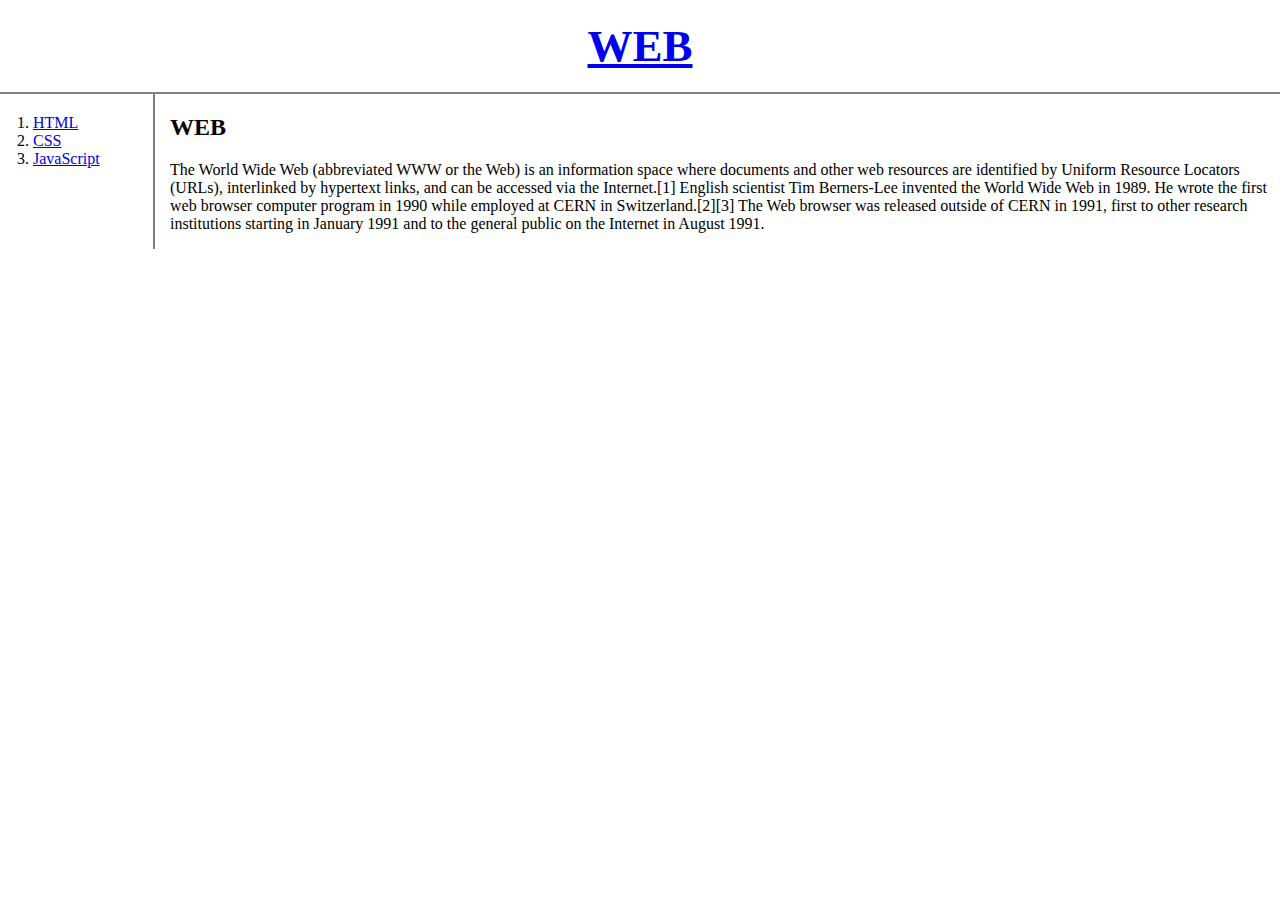
<file: index.html>
<!doctype html>
<html>
<head>
  <title>WEB1 - Welcome</title>
  <meta charset="utf-8">
  <link rel="stylesheet" href="style.css">
</head>
<body>
  <h1><a href="index.html">WEB</a></h1>
  <div id="grid">
  <ol>
    <li><a href="1.html">HTML</a></li>
    <li><a href="2.html">CSS</a></li>
    <li><a href="3.html">JavaScript</a></li>
  </ol>
    <div id="article">
    <h2>WEB</h2>
    <p>The World Wide Web (abbreviated WWW or the Web) is an information space where documents and other web resources are identified by Uniform Resource Locators (URLs), interlinked by hypertext links, and can be accessed via the Internet.[1] English scientist Tim Berners-Lee invented the World Wide Web in 1989. He wrote the first web browser computer program in 1990 while employed at CERN in Switzerland.[2][3] The Web browser was released outside of CERN in 1991, first to other research institutions starting in January 1991 and to the general public on the Internet in August 1991.
  </p>
  </div>
</div>
</body>
</html>
</file>
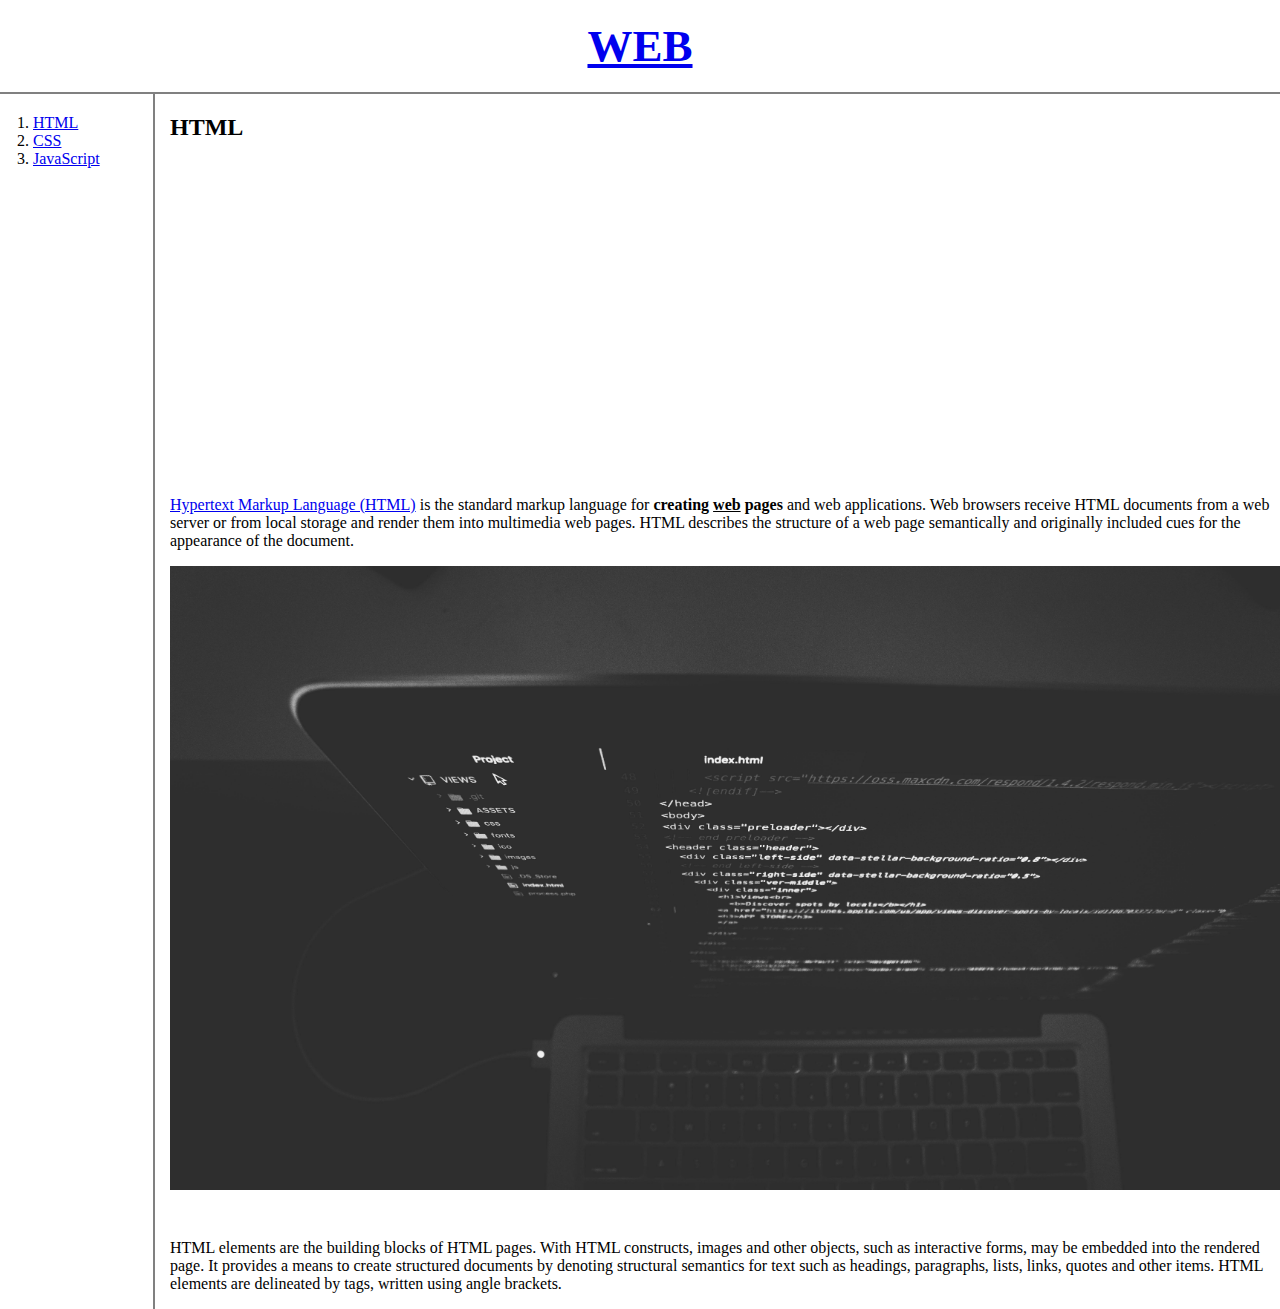
<file: 1.html>
<!doctype html>
<html>
<head>
  <title>WEB1 - HTML</title>
  <meta charset="utf-8">
  <link rel="stylesheet" href="style.css">
</head>
<body>
  <h1><a href="index.html">WEB</a></h1>
  <div id="grid">
  <ol>
    <li><a href="1.html">HTML</a></li>
    <li><a href="2.html">CSS</a></li>
    <li><a href="3.html">JavaScript</a></li>
  </ol>
    <dvi id="article">
    <h2>HTML</h2>
    <iframe width="560" height="315" src="https://www.youtube.com/embed/jSJM9iOiQ1g" frameborder="0" allowfullscreen></iframe>
    <p><a href="https://www.w3.org/TR/html5/" target="_blank" title="html5 speicification">Hypertext Markup Language (HTML)</a> is the standard markup language for <strong>creating <u>web</u> pages</strong> and web applications.
    Web browsers receive HTML documents from a web server or from local storage and render them into multimedia web pages.
    HTML describes the structure of a web page semantically and originally included cues for the appearance of the document.
    </p>
  <img src="coding.jpg" width="100%">
  <p style="margin-top:45px;">HTML elements are the building blocks of HTML pages. With HTML constructs, images and other objects, such as interactive forms, may be embedded into the rendered page. It provides a means to create structured documents by denoting structural semantics for text such as headings, paragraphs, lists, links, quotes and other items. HTML elements are delineated by tags, written using angle brackets.
  </p>
  </dvi>
  </div>
</body>
</html>
</file>
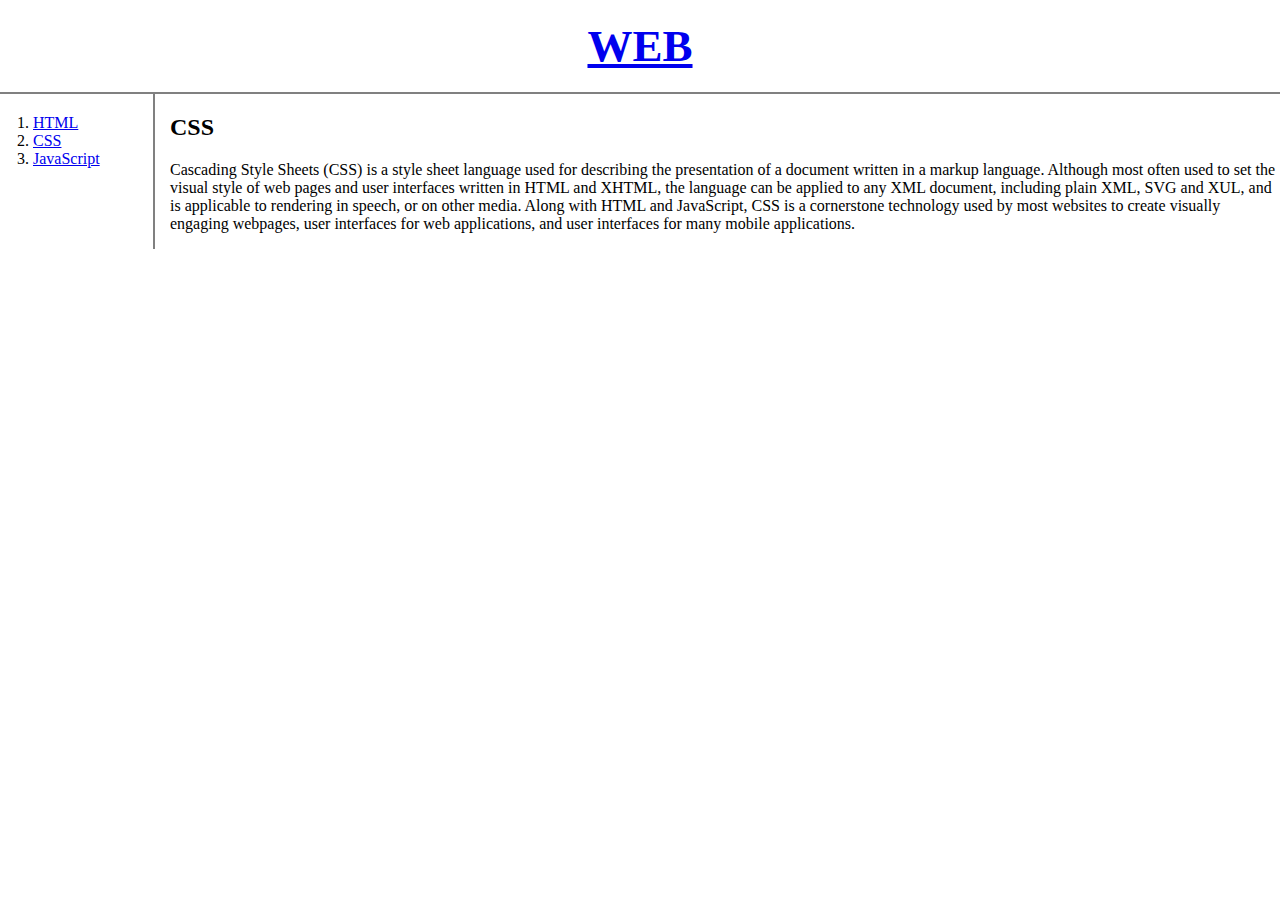
<file: 2.html>
<!doctype html>
<html>
<head>
  <title>WEB1 - CSS</title>
  <meta charset="utf-8">
  <link rel="stylesheet" href="style.css">
</head>
<body>
  <h1><a href="index.html">WEB</a></h1>
  <div id="grid">
    <ol>
      <li><a href="1.html">HTML</a></li>
      <li><a href="2.html">CSS</a></li>
      <li><a href="3.html">JavaScript</a></li>
    </ol>
      <div id="article">
        <h2>CSS</h2>
        <p>
          Cascading Style Sheets (CSS) is a style sheet language used for describing the presentation of a document written in a markup language.
          Although most often used to set the visual style of web pages and user interfaces written in HTML and XHTML, the language can be applied to any XML document, including plain XML, SVG and XUL, and is applicable to rendering in speech, or on other media. Along with HTML and JavaScript, CSS is a cornerstone technology used by most websites to create visually engaging webpages, user interfaces for web applications, and user interfaces for many mobile applications.
        </p>
      </div>
  </div>
</body>
</html>
</file>
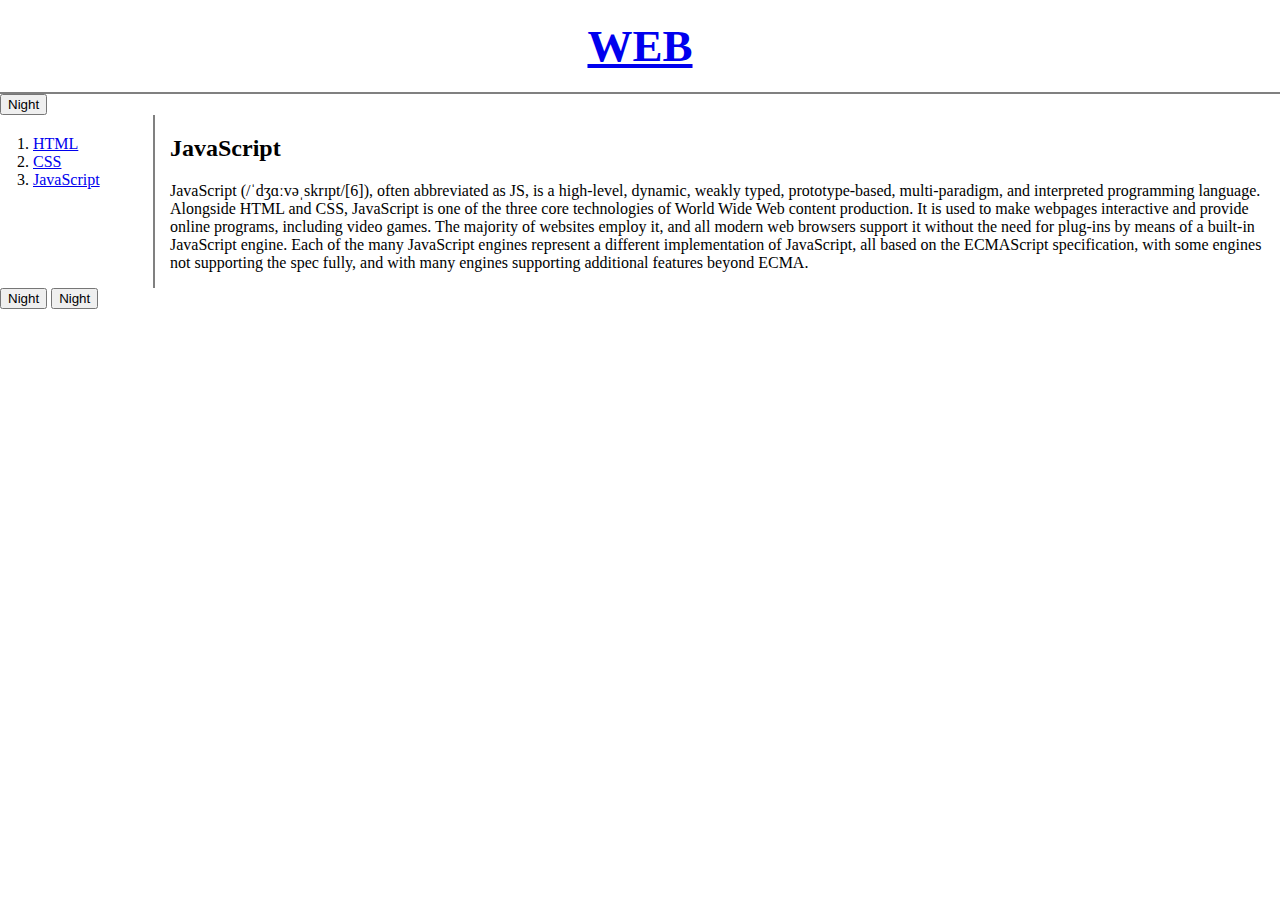
<file: 3.html>
<!doctype html>
<html>
<head>
  <title>WEB1 - JavaScript</title>
  <meta charset="utf-8">
  <link rel="stylesheet" href="style.css">
</head>
<body>  
  <h1><a href="index.html">WEB</a></h1>   
  <input type ="button" value="Night" onclick="
   var target=document.querySelector('body');
    if(this.value ==='Night'){
    target.style.backgroundColor='black';
    target.style.color='white';
    this.value ='Day';
    } else {
    target.style.backgroundColor='white';
    target.style.color='black';
    this.value ='Night';
    }
    ">
  <div id="grid">
  <ol>
    <li><a href="1.html">HTML</a></li>
    <li><a href="2.html">CSS</a></li>
    <li><a href="3.html">JavaScript</a></li>
  </ol>
    <div id="article">
    <h2 title="속성테스트">JavaScript</h2>
  <p>
    JavaScript (/ˈdʒɑːvəˌskrɪpt/[6]), often abbreviated as JS, is a high-level, dynamic, weakly typed, prototype-based, multi-paradigm, and interpreted programming language. Alongside HTML and CSS, JavaScript is one of the three core technologies of World Wide Web content production. It is used to make webpages interactive and provide online programs, including video games. The majority of websites employ it, and all modern web browsers support it without the need for plug-ins by means of a built-in JavaScript engine. Each of the many JavaScript engines represent a different implementation of JavaScript, all based on the ECMAScript specification, with some engines not supporting the spec fully, and with many engines supporting additional features beyond ECMA.
  </p>
  </div>
</div>
<input type ="button" value="Night" onclick="
var target=document.querySelector('body');
 if(this.value ==='Night'){
 target.style.backgroundColor='black';
 target.style.color='white';
 this.value ='Day';
 } else {
 target.style.backgroundColor='white';
 target.style.color='black';
 this.value ='Night';
 }
 ">
 <input type ="button" value="Night" onclick="
 var target=document.querySelector('body');
  if(this.value ==='Night'){
  target.style.backgroundColor='black';
  target.style.color='white';
  this.value ='Day';
  } else {
  target.style.backgroundColor='white';
  target.style.color='black';
  this.value ='Night';
  }
  ">
</body>
</html>
</file>
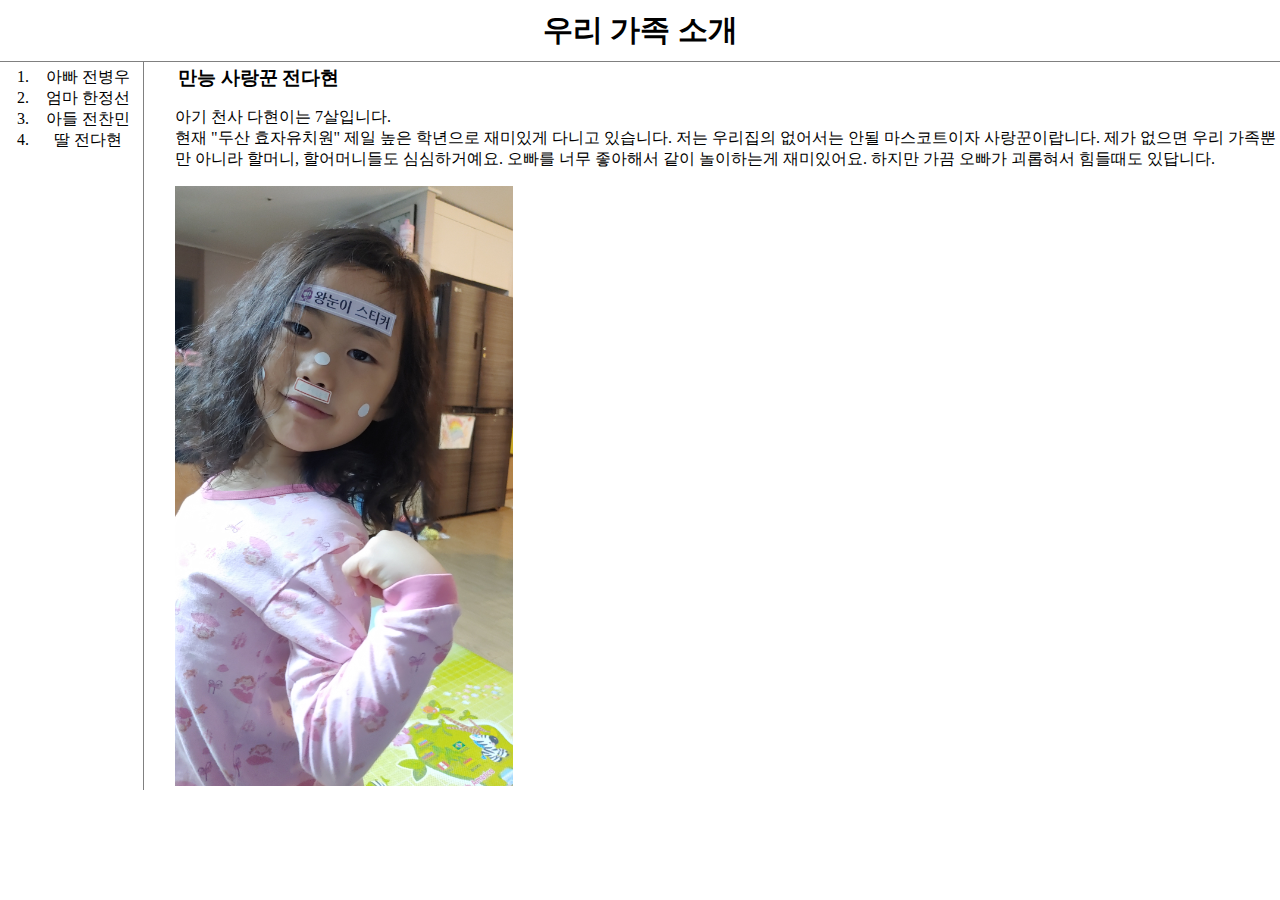
<file: 4.html>
<!DOCTYPE html>
<html>
<head>
    <title>첫 코딩_전다현</title>
    <meta charset="utf-8">
    <style>
        body{ margin: 0;        }
        a {color: black; text-decoration: none; text-align: center;        }
        ol{ border-right: 1px solid gray; text-align: center;
            width: 110px; margin:0; padding-top:15px ;  padding-left: 20px;      }        
        h1 {font-size: 30px; text-align: center; border-bottom: 1px solid gray; margin: 0px; padding: 10px;        }     
         #grid{
      display: grid;
      grid-template-columns: 150px 1fr;
    }
        ol{ padding-top: 5px; padding-left: 20px;}
             h3{ margin: 3px;}
        #grid ol{
      padding-left:33px;
    }
        #grid #article{ padding-left:25px
        }
        @media (max-width : 800px){
            #grid{
                display: block;
            }
            ol{
                border-right : none;
            }
            h1{
                border-bottom : none;
            }
        }
    </style>
</head>
<boby>
    <h1><a href="index.html">우리 가족 소개</a></h1>
    <div id="grid">
    <ol>
        <li><a href="1.html">아빠 전병우</a></li>
        <li><a href="2.html">엄마 한정선</a></li>
        <li><a href="3.html">아들 전찬민</a></li>
        <li><a href="4.html">딸   전다현</a></li>    
    </ol>
    <div id="article" >
        <h3>만능 사랑꾼 전다현</h3>

    <p>아기 천사 다현이는 7살입니다.<br> 
    현재 "두산 효자유치원" 제일 높은 학년으로 재미있게 다니고 있습니다.
    저는 우리집의 없어서는 안될 마스코트이자 사랑꾼이랍니다. 제가 없으면 우리 가족뿐만 아니라 할머니, 할어머니들도 심심하거예요. 
    오빠를 너무 좋아해서 같이 놀이하는게 재미있어요. 하지만 가끔 오빠가 괴롭혀서 힘들때도 있답니다.
    <br></p>
    <img src="20221228_211752.jpg" style="width : auto; height: 600px;">
</html>
</file>
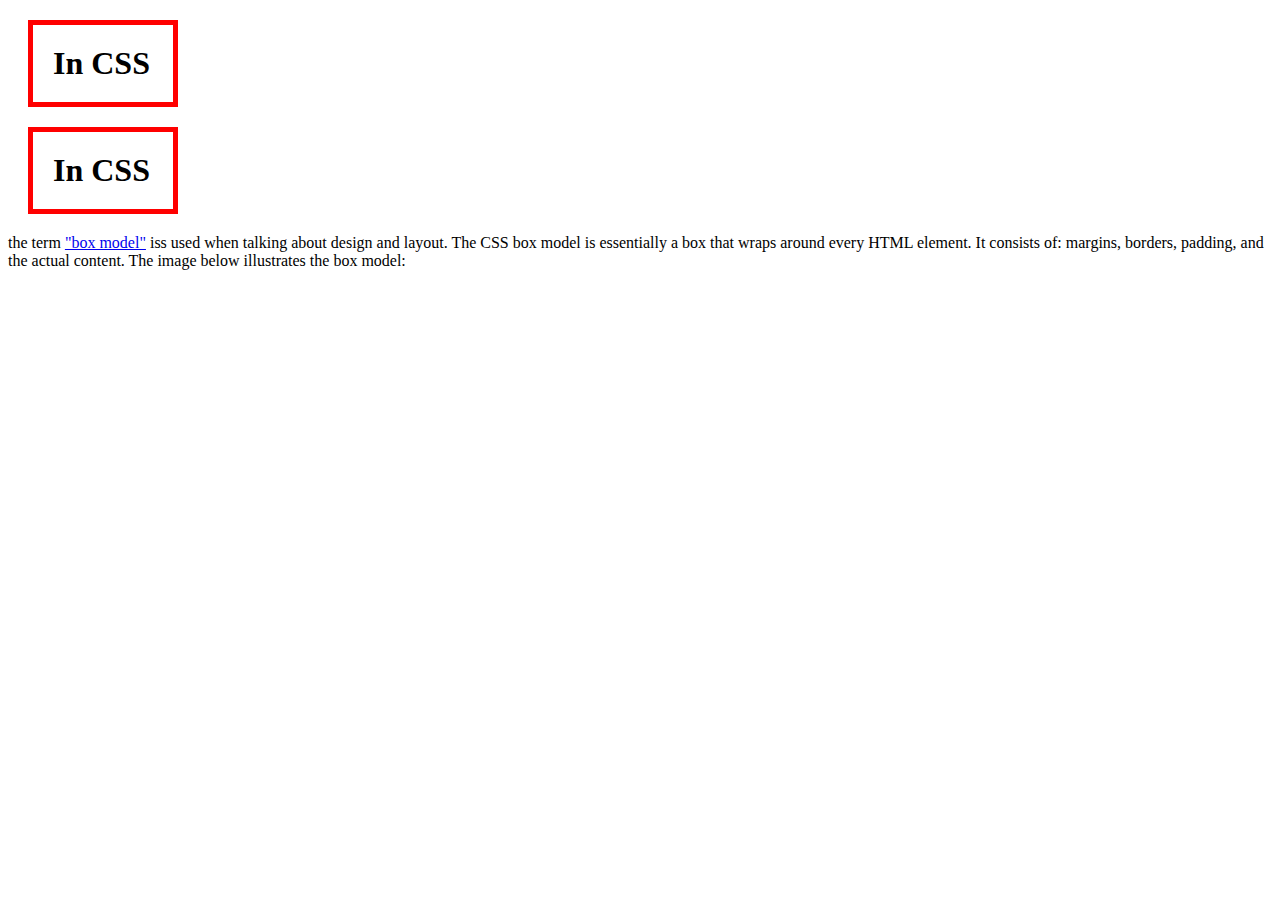
<file: box.html>
<!DOCTYPE html>
<html>
 <head>
    <meta charset="utd-8">
    <title></title>
    <style>
       h1{
            border :5px solid red;
            padding: 20px;
            margin: 20px;
            display: block;
            width:100px;
        }
     
    </style>
 </head>
 <body>
    <h1>In CSS</h1> <h1>In CSS</h1> the term <a href="https://www.w3schools.com/css/css_boxmodel.asp">"box model"</a> iss used when talking about design and layout.
    The CSS box model is essentially a box that wraps around every HTML element. It consists of: margins, borders, padding, and the actual content. The image below illustrates the box model:
 </body>
</html>
</file>
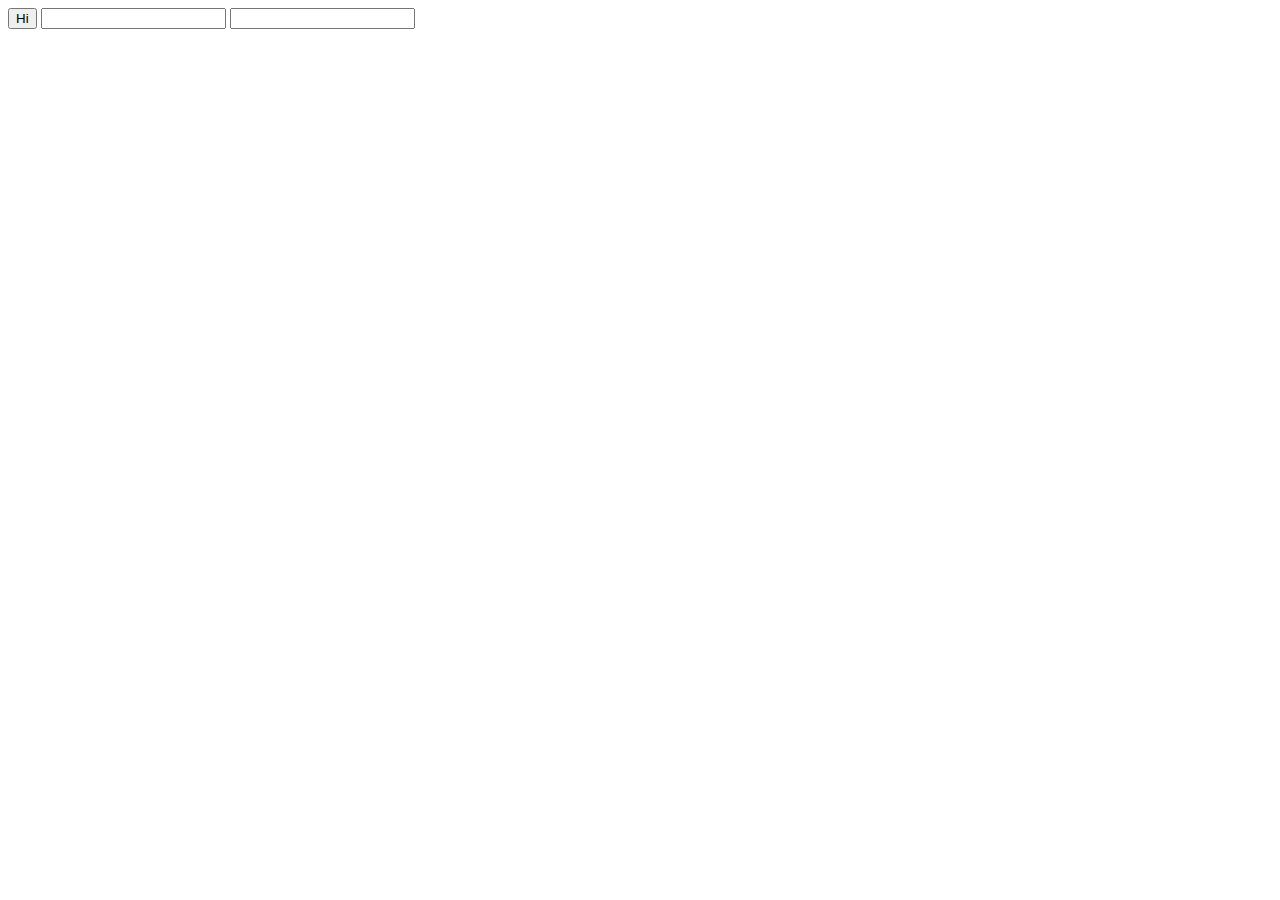
<file: event.html>
<!doctype html>
<html>
<head>
  <meta charset="utf-8">
  <title>javaScript</title> 
</head>
<body>
    <input type = "button" value="Hi" onclick="alert('hi')"> 
    <input type = "text" onchange="alert('change')">
    <input type= "text" onkeydown="alert('키 다운 경고')">
</body>
</html>
</file>
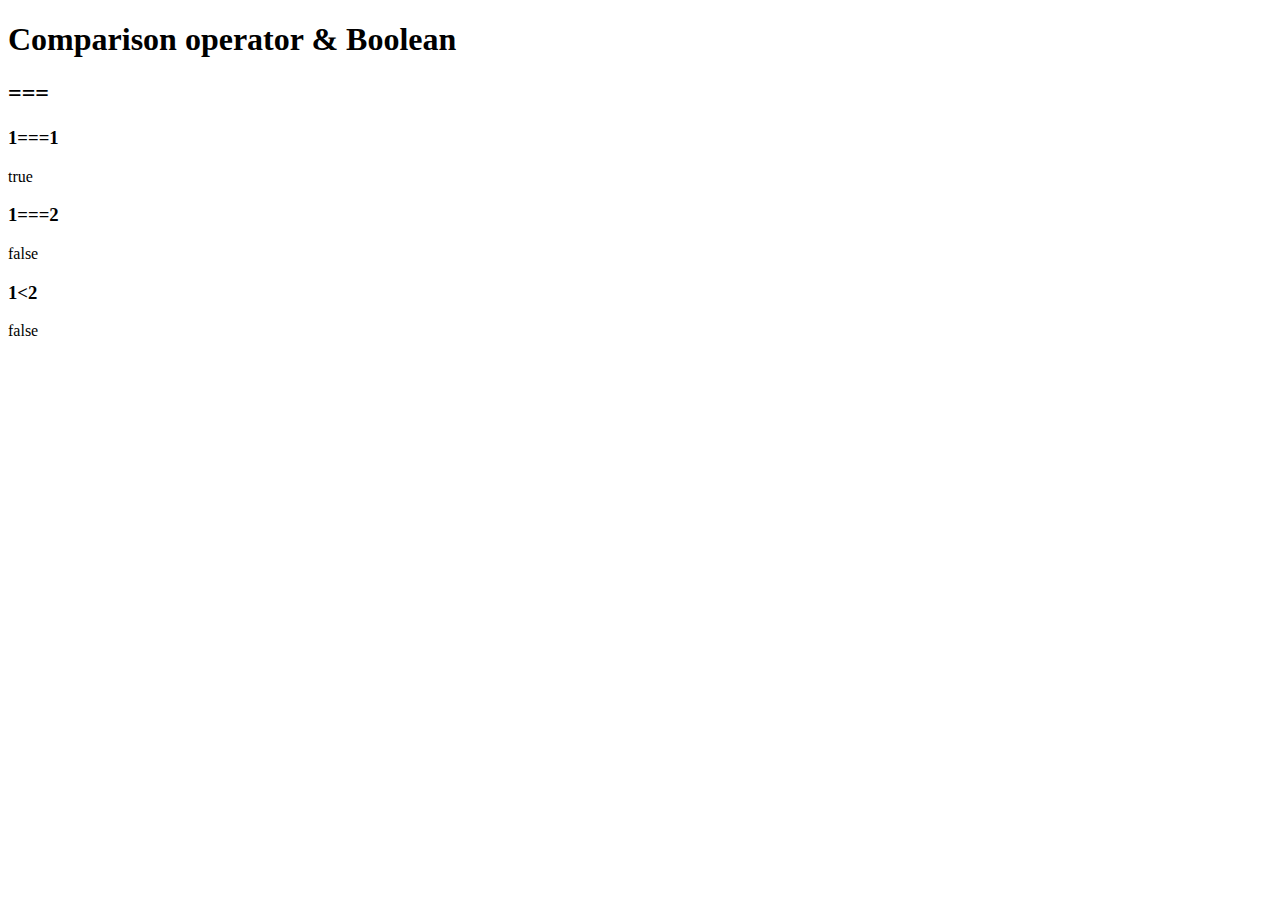
<file: ex4.html>
<!doctype html>
<html>
<head>
  <meta charset="utf-8">
  <title></title> 
</head>
<body>
    <h1> Comparison operator & Boolean</h1>
    <h2>===</h2>
    <h3>1===1</h3>
    <script>
        document.write(1===1);
    </script>

    <h3>1===2</h3>
    <script>
        document.write(1===2);
    </script>

    <h3>1&lt;2</h3>
    <script>
        document.write(1<1);
    </script>


</body>
</html>
</file>
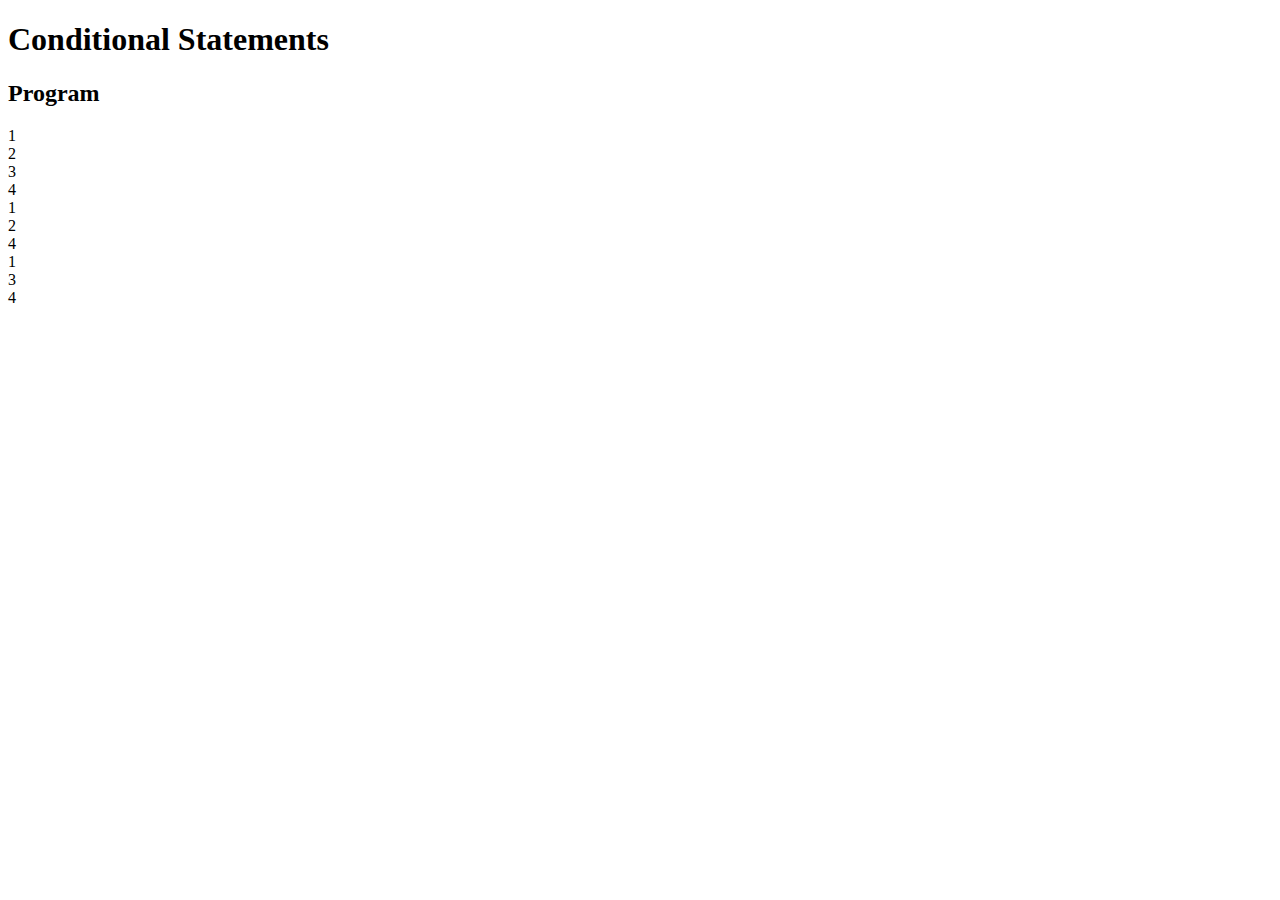
<file: ex5.html>
<!doctype html>
<html>
<head>
  <meta charset="utf-8">
  <title></title> 
</head>
<body>
    <h1>Conditional Statements</h1>
    <h2>Program</h2>
    <script>
        document.write("1<br>");
        document.write("2<br>");
        document.write("3<br>");
        document.write("4<br>");
    </script>
    <script>
        document.write("1<br>");
        if(true){
        document.write("2<br>");}
        else{
        document.write("3<br>");}
        document.write("4<br>");
    </script>
    <script>
        document.write("1<br>");
        if(false){
        document.write("2<br>");}
        else{
        document.write("3<br>");}
        document.write("4<br>");
    </script>
</body>
</html>
</file>
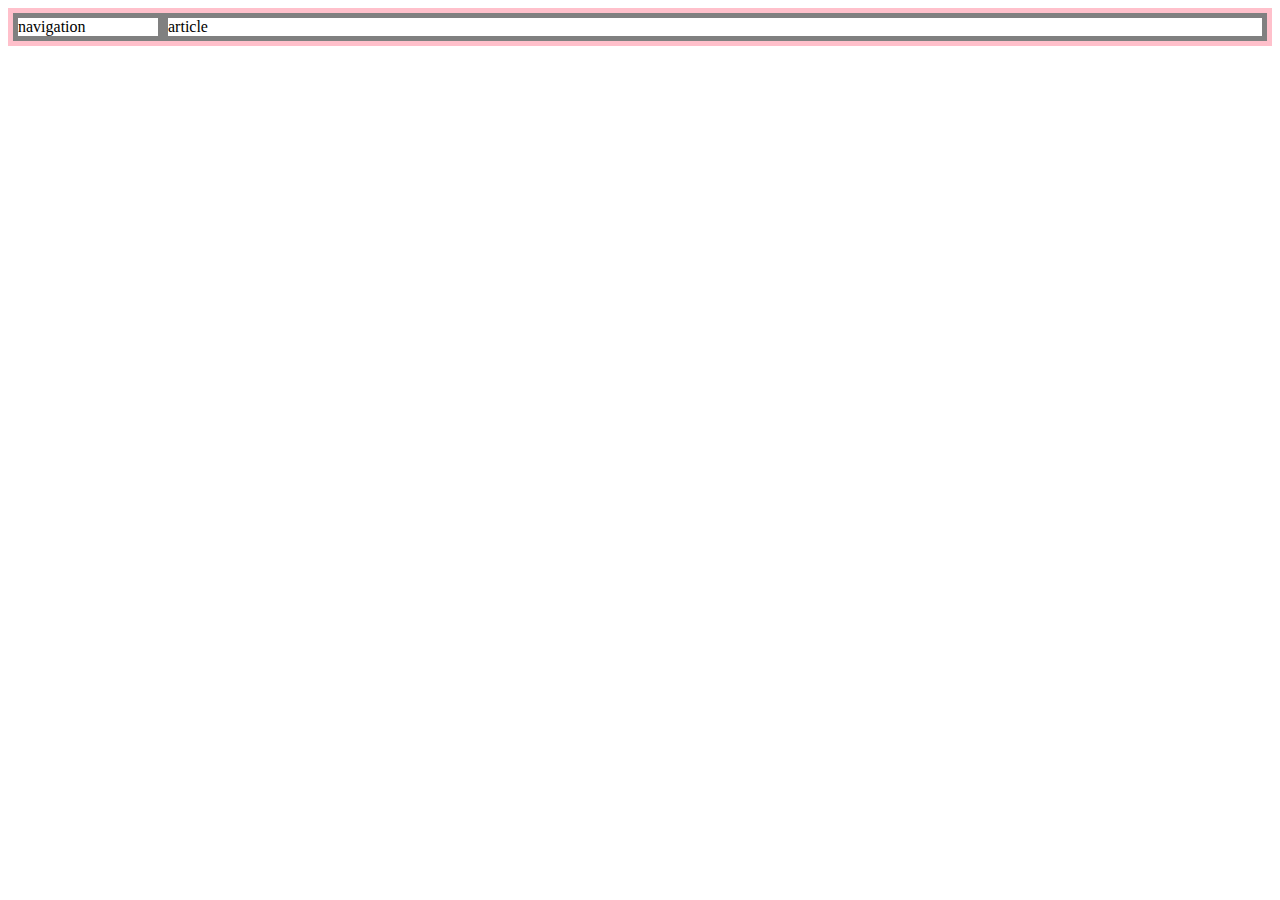
<file: grid.html>
<!DOCTYPE html>
<html>
    <head>
        <meta charset="utd-8">
        <title></title>
        <style>
            #grid {
                border: 5px solid pink;
                display:grid;
                grid-template-columns: 150px 1fr; 
            }
            div{
                border: 5px solid gray;
            }
        </style>
    </head>
    <body>
        <div id="grid">
         <div>navigation</div>
         <div>article</div>
        </div>
    </body>
</html>
</file>
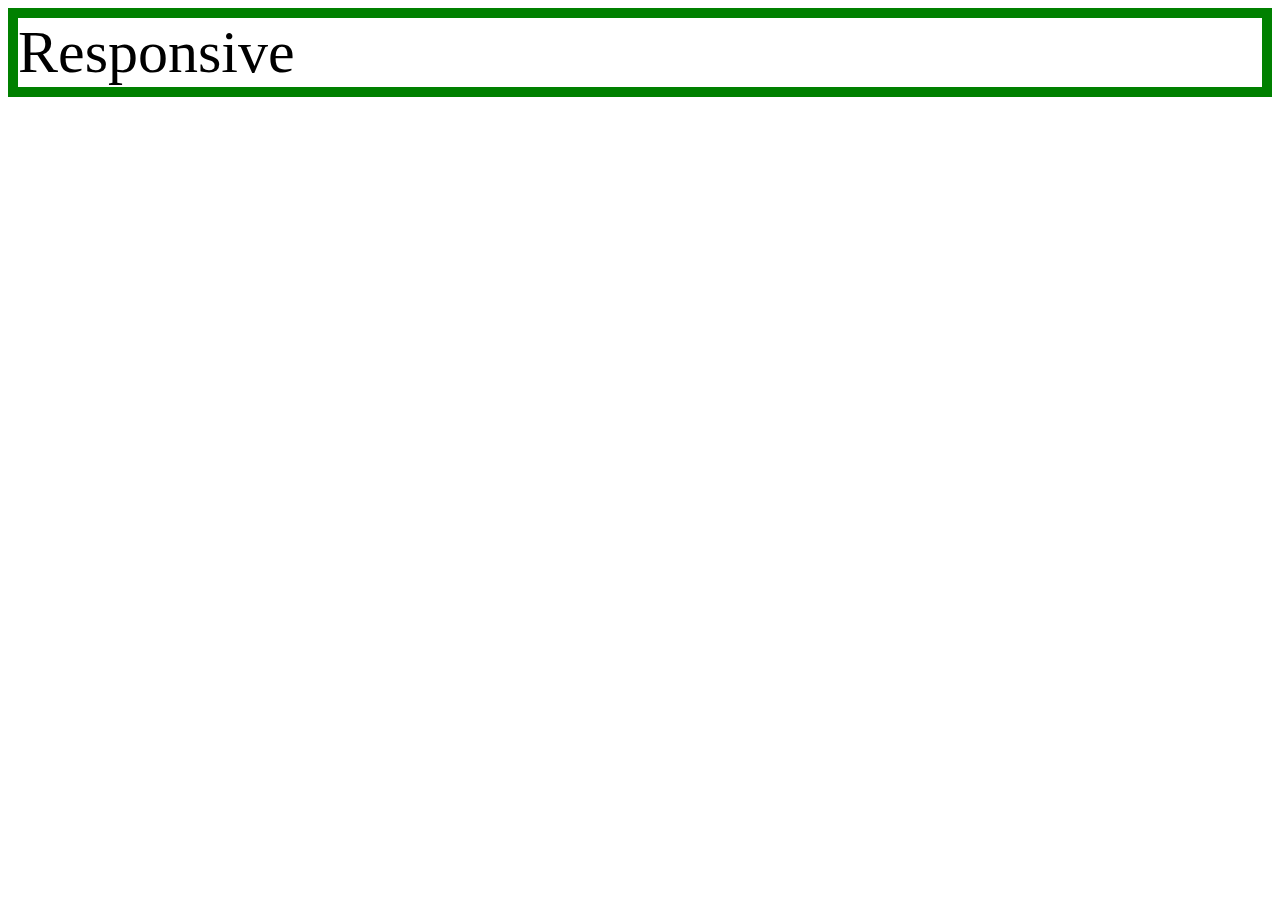
<file: mediaqury.html>
<!DOCTYPE html>
<hyper>
    <head>
        <meta  charset="utf-8">
        <title></title>
        <style>
            div {
                border : 10px solid green;
                font-size: 60px;
                }
            @media(max-width:800px) {
                div {
                    display: none;
                
                }
            }

        </style>
    </head>
    <body>
        <div>
            Responsive
        </div>
    </body>
</hyper>
</file>
<file: style.css>
body {
    margin: 0;
  } 
   a {
    color: ;
    text-decoration: ;
   }
  h1 { 
    font-size: 45px; text-align: center;
    border-bottom: 2px solid gray;
    margin: 0; 
    padding: 20px;
   }
  ol{
    width: 100px;
    border-right: 2px solid gray;
    margin: 0; padding:20px;
  }
  #grid {
    display:grid;
    grid-template-columns: 150px 1fr; 
    } 
  #grid ol {
    padding-left: 33px;    
  }   
  #article {
    padding-left: 20px;
  }
  @media(max-width:800px) {
    #grid {
    display:block;
    } 
    ol {
      border-right: none
    }
    h1 { 
      border-bottom: none;
    }
  }
</file>
